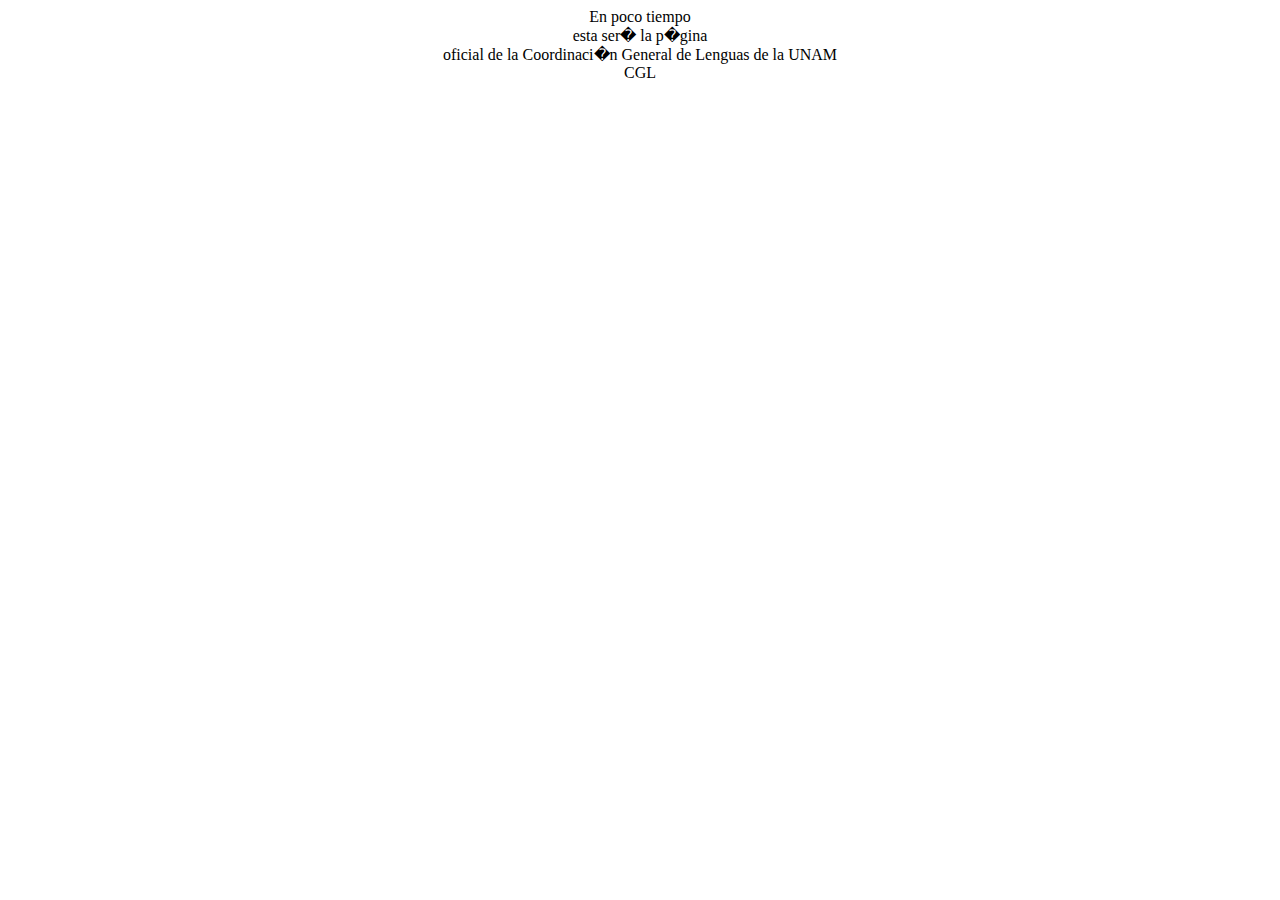
<file: index.html>
<html>
	<head>
		<title>
			Coordinaci�n General de Lenguas
		</title>
	</head>
<body>
<center>
En poco tiempo </br> esta ser� la p�gina </br> oficial de la Coordinaci�n General de Lenguas de la UNAM</br> CGL
</center>
</body>
</html>
</file>
